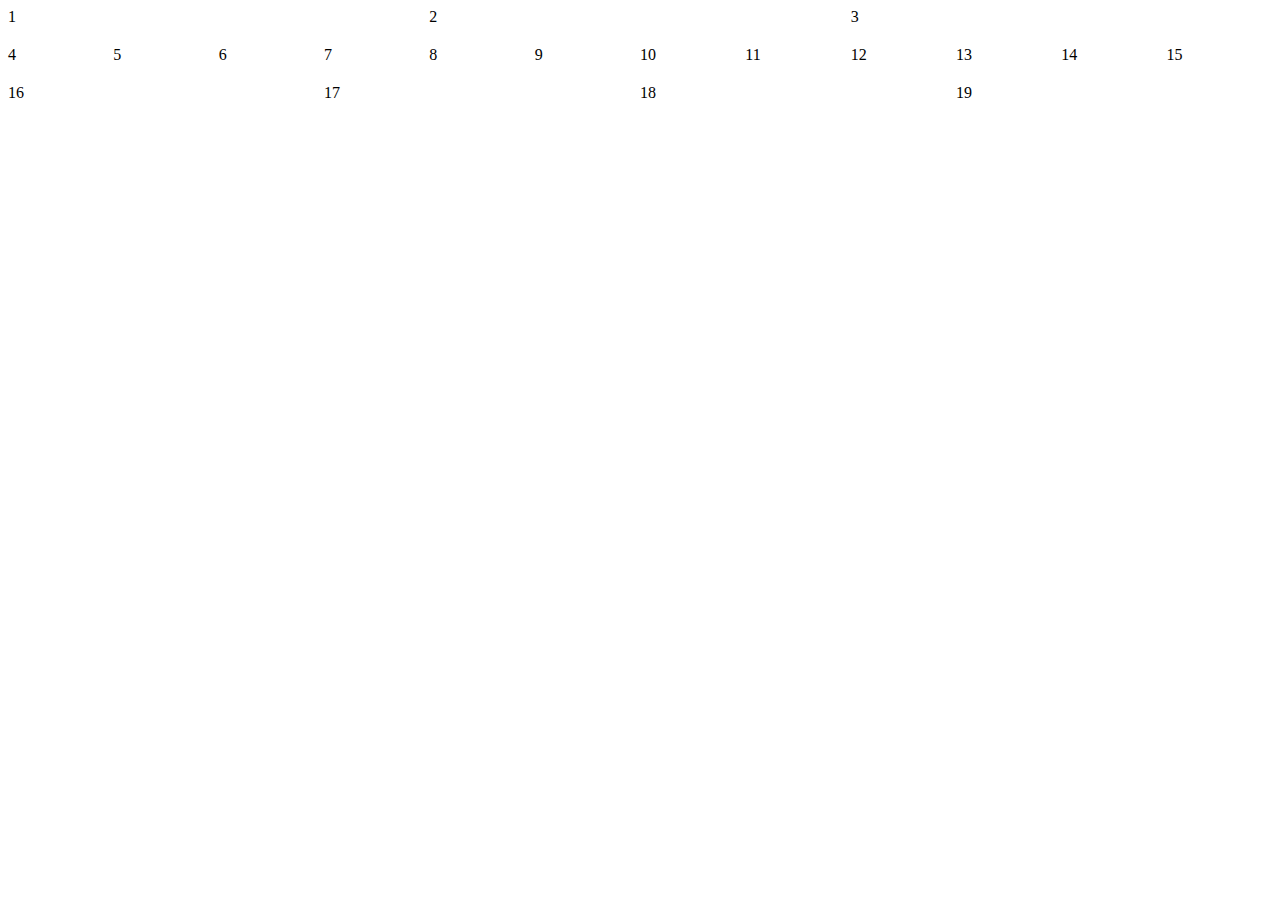
<file: 2/index.html>
<!DOCTYPE html>

<html>
<head>
<link rel="stylesheet" type="text/css" href="main.css"/>
</head>
<body>
<div class = "container">
<div class="jlab-row">
    <div class="jlab-cell-4">1</div>
    <div class="jlab-cell-4">2</div>
    <div class="jlab-cell-4">3</div>
  </div>
<div class="jlab-row">
    <div class="jlab-cell-1">4</div>
    <div class="jlab-cell-1">5</div>
    <div class="jlab-cell-1">6</div>
    <div class="jlab-cell-1">7</div>
    <div class="jlab-cell-1">8</div>
    <div class="jlab-cell-1">9</div>
    <div class="jlab-cell-1">10</div>
    <div class="jlab-cell-1">11</div>
    <div class="jlab-cell-1">12</div>
    <div class="jlab-cell-1">13</div>
    <div class="jlab-cell-1">14</div>
    <div class="jlab-cell-1">15</div>
  </div>
<div class="jlab-row">
    <div class="jlab-cell-3">16</div>
    <div class="jlab-cell-3">17</div>
    <div class="jlab-cell-3">18</div>
    <div class="jlab-cell-3">19</div>
  </div>
</div>
</div>
</body>
</html>
</file>
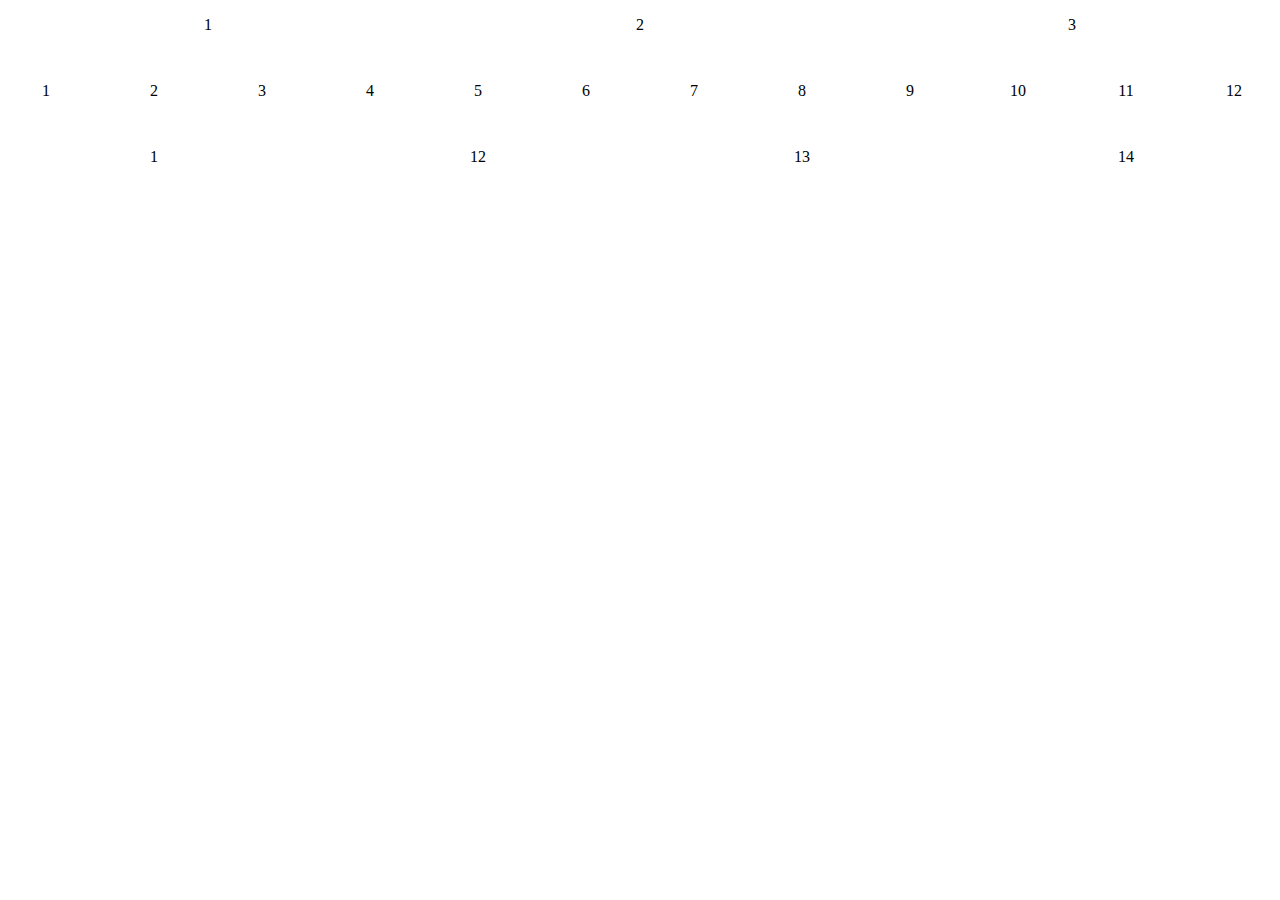
<file: 2/2.html>
<!DOCTYPE html>

<html>
<head>
<link rel="stylesheet" type="text/css" href="style.css"/>
</head>
<body>
<div class = "container">
<div class="jlab-row" id="first-row">
<div class="jlab-cell-4">1</div>
<div class="jlab-cell-4">2</div>
<div class="jlab-cell-4">3</div>
</div>
<div class="jlab-row" id="second-row">
    <div class="jlab-cell-1">1</div>
    <div class="jlab-cell-1">2</div>
    <div class="jlab-cell-1">3</div>
    <div class="jlab-cell-1">4</div>
    <div class="jlab-cell-1">5</div>
    <div class="jlab-cell-1">6</div>
    <div class="jlab-cell-1">7</div>
    <div class="jlab-cell-1">8</div>
    <div class="jlab-cell-1">9</div>
    <div class="jlab-cell-1">10</div>
    <div class="jlab-cell-1">11</div>
    <div class="jlab-cell-1">12</div>
  </div>
<div class="jlab-row" id="third-row">
    <div class="jlab-cell-3">1</div>
    <div class="jlab-cell-3">12</div>
    <div class="jlab-cell-3">13</div>
    <div class="jlab-cell-3">14</div>
  </div>
</div>
</div>
</body>
</html>
</file>
<file: 2/main.css>
html {
  box-sizing: border-box;
}
*,
*:before,
*:after {
  box-sizing: inherit;
}
.container {
 max-width:1920px;
}
.jlab-row {
  width: 100%;
  margin-right: auto;
  margin-left: auto;
}
.jlab-row:after {
  display: table;
  clear: both;
  content: '';
}
.jlab-cell-1 {
  margin-bottom:20px;
  width: 8.33333%;
  float:left;
}
.jlab-cell-2 {
  margin-bottom:20px;
  width: 16.66666%;
  float:left;
}
.jlab-cell-3 {
  margin-bottom:20px;
  width: 25%;
  float:left;
}
.jlab-cell-4 {
  margin-bottom:20px;
  width: 33.33333%;
  float:left;
}
.jlab-cell-5 {
  margin-bottom:20px;
  width: 41.66666%;
  float:left;
}
.jlab-cell-6 {
  margin-bottom:20px;
  width: 50%;
  float:left;
}
.jlab-cell-7 {
  margin-bottom:20px;
  width: 58.33333%;
  float:left;
}
.jlab-cell-8 {
  margin-bottom:20px;
  width: 66.66666%;
  float:left;
}
.jlab-cell-9 {
  margin-bottom:20px;
  width: 75%;
  float:left;
}
.jlab-cell-10 {
  margin-bottom:20px;
  width: 83.33333%;
  float:left;
}
.jlab-cell-11 {
  margin-bottom:20px;
  width: 91.66666%;
  float:left;
}
.jlab-cell-12 {
  margin-bottom:20px;
  width: 100%;
  float:left;
}
</file>
<file: 2/style.css>
* {
  padding: 0;
  margin: 0;
}

.jlab-row {
  padding-bottom: 1em;
  display: grid;
  grid-gap: 1em;
}

#second-row {
  grid-template-columns: repeat(12, 1fr);
}



#third-row {
  grid-template-columns: repeat(4, 1fr);
}

#first-row {
  grid-template-columns: repeat(3, 1fr);
}


.jlab-row > div {
  padding: 1em;
  text-align: center;
}

.jlab-row > div.jlab-cell-6 {
  padding: 1em;
}

.jlab-row > div.jlab-cell-4 {
  padding: 1em;
}

.jlab-row > div.jlab-cell-3 {
  padding: 1em;
}

.jlab-row > div.jlab-cell-2 {
  padding: 1em;
}

.jlab-row > div.jlab-cell-1 {
  padding: 1em;
}
</file>
